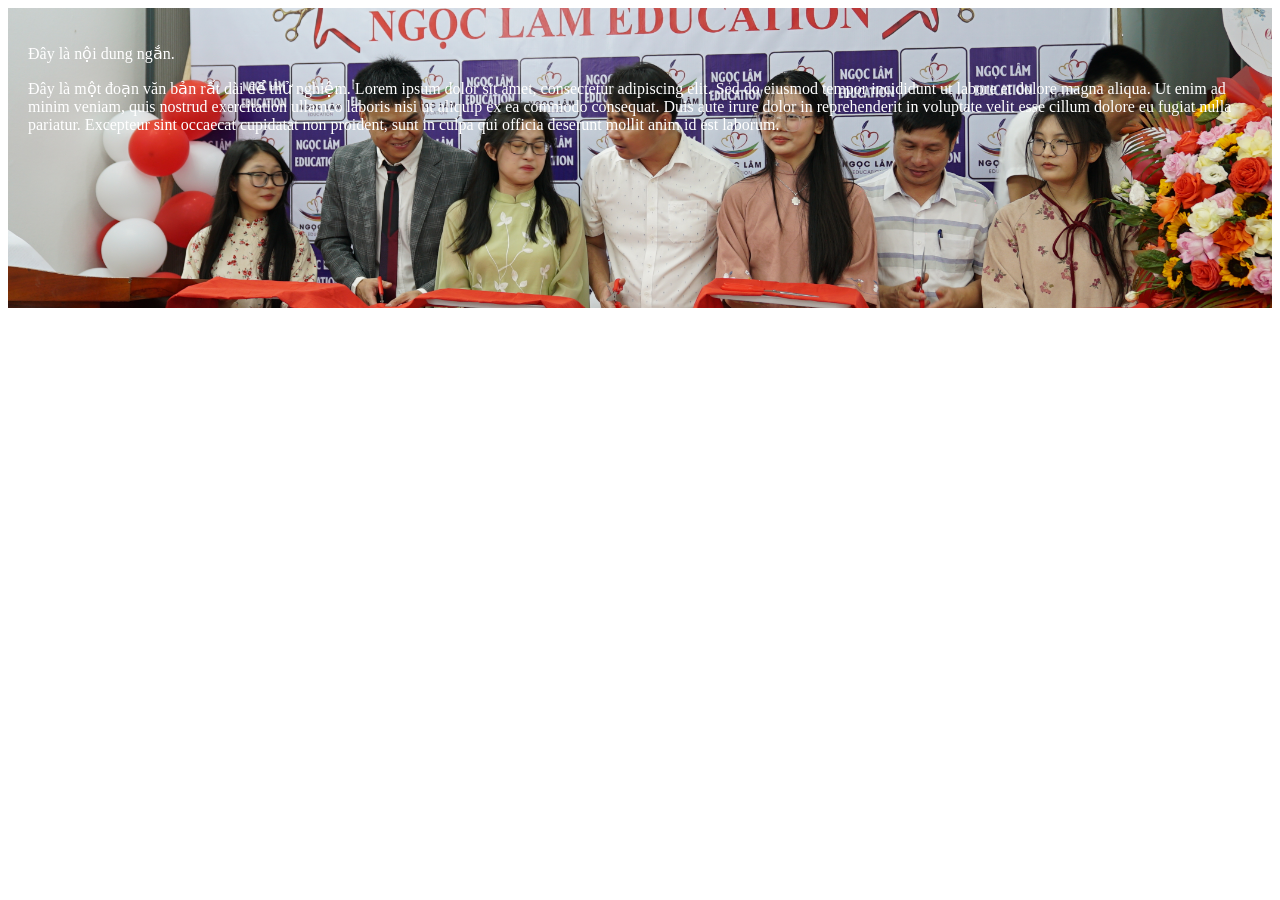
<file: html/home.html>
<!DOCTYPE html>
<html>
<head>
    <style>
        .background-container {
            background-image: url('../image/DSC06248.JPG');
            background-size: cover; /* Ảnh phủ kín khu vực cố định */
            background-position: center; /* Căn giữa ảnh */
            height: 300px; /* Chiều cao cố định cho ảnh nền */
            width: 100%; /* Chiều rộng đầy đủ */
            position: relative; /* Để nội dung tràn ra không ảnh hưởng */
        }
        .content {
            color: white;
            padding: 20px;
            position: relative; /* Đảm bảo văn bản nằm trên ảnh */
            z-index: 1; /* Đưa nội dung lên trên */
        }
    </style>
</head>
<body>
<div class="background-container">
    <div class="content">
        <p>Đây là nội dung ngắn.</p>
        <p>Đây là một đoạn văn bản rất dài để thử nghiệm. Lorem ipsum dolor sit amet, consectetur adipiscing elit. Sed do eiusmod tempor incididunt ut labore et dolore magna aliqua. Ut enim ad minim veniam, quis nostrud exercitation ullamco laboris nisi ut aliquip ex ea commodo consequat. Duis aute irure dolor in reprehenderit in voluptate velit esse cillum dolore eu fugiat nulla pariatur. Excepteur sint occaecat cupidatat non proident, sunt in culpa qui officia deserunt mollit anim id est laborum.</p>
    </div>
</div>
</body>
</html>
</file>
